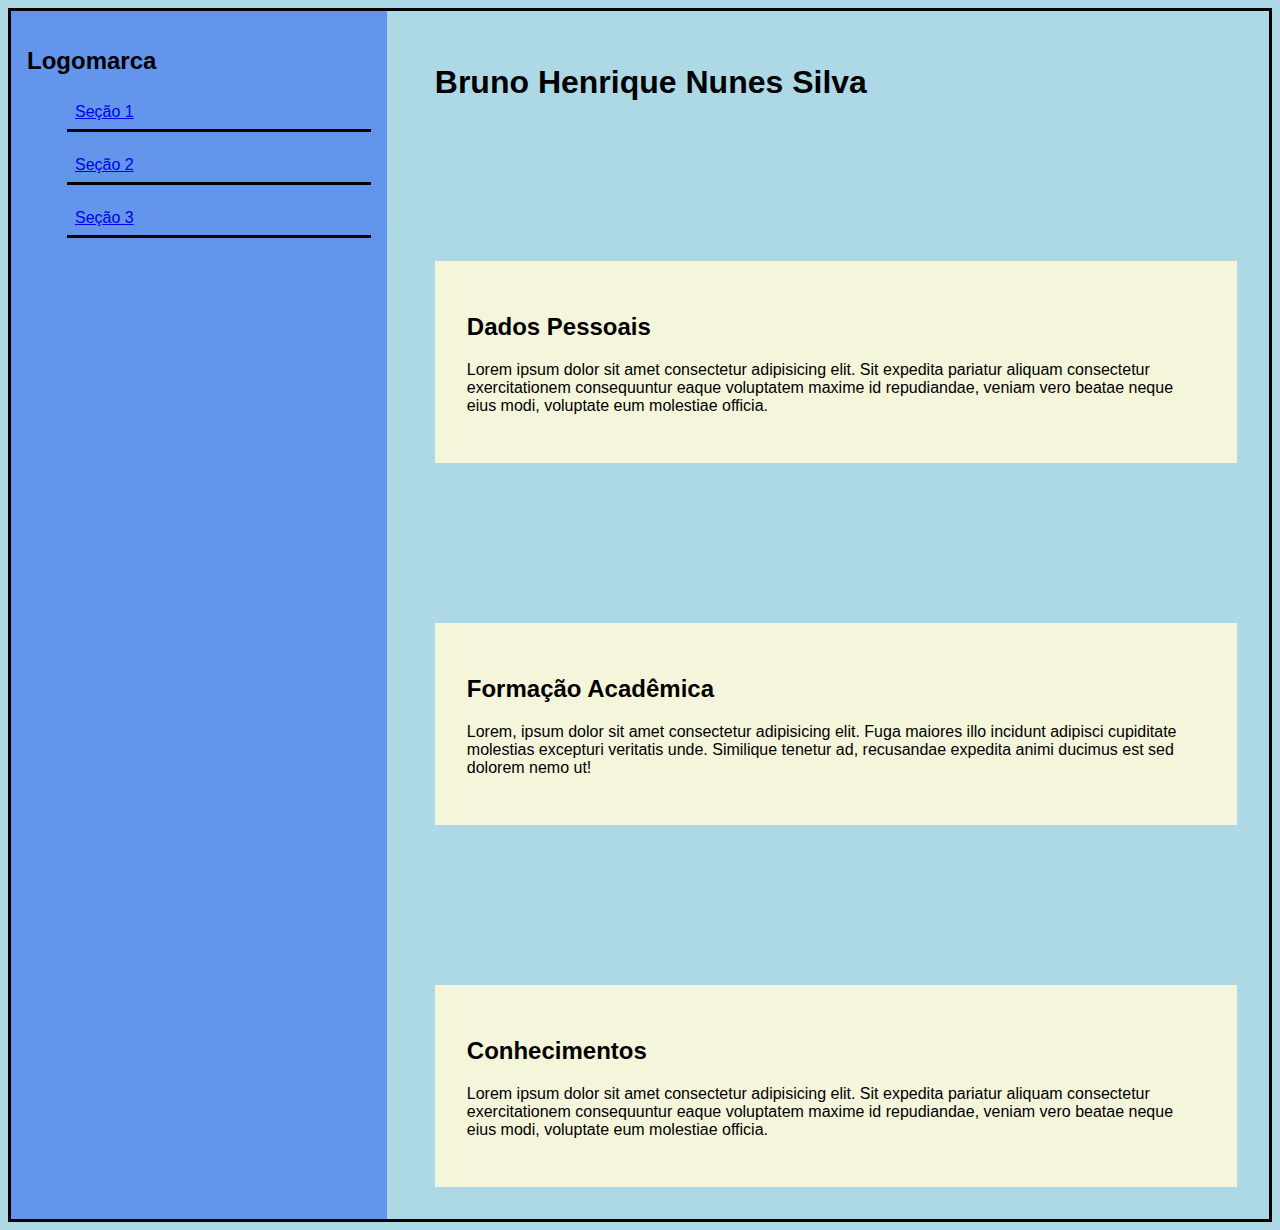
<file: AULA 5/index.html>
<!DOCTYPE html>
<html lang="pt-BR">
<head>
    <meta charset="UTF-8">
    <meta name="viewport" content="width=device-width, initial-scale=1.0">
    <title>Aula CSS + Tags</title>
    <link rel="stylesheet" href="css/estilo.css">
</head>
<body>
    <div class="container">
    <div class="menu"> <!--- Menu -->
        <h2>Logomarca</h2>
        <nav>
            <ul>
                <li class="item-menu"><a href="#sec1">Seção 1</a></li>
                <li class="item-menu"><a href="#sec2">Seção 2</a></li>
                <li class="item-menu"><a href="#sec3">Seção 3</a></li>
            </ul>
        </nav>
    </div>

    <div class="conteudo"> <!-- Conteudo-->
       <h1> Bruno Henrique Nunes Silva </h1> 
       <div id="sec1">
            <section>
                <h2>Dados Pessoais</h2>
                <p>
                    Lorem ipsum dolor sit amet consectetur adipisicing elit. Sit expedita pariatur aliquam consectetur exercitationem 
                    consequuntur eaque voluptatem maxime id repudiandae, veniam vero beatae neque eius modi, voluptate eum molestiae officia.
                </p>
            </section>
       </div>

       <div id="sec2">
        <section>
            <h2>Formação Acadêmica</h2>
            <p>
                Lorem, ipsum dolor sit amet consectetur adipisicing elit. Fuga maiores illo incidunt adipisci cupiditate molestias 
                excepturi veritatis unde. Similique tenetur ad, recusandae expedita animi ducimus est sed dolorem nemo ut!
            </p>
        </section>
       </div>

       <div id="sec3">
        <section>
            <h2>Conhecimentos</h2>
            <p>
                Lorem ipsum dolor sit amet consectetur adipisicing elit. Sit expedita pariatur aliquam consectetur exercitationem 
                consequuntur eaque voluptatem maxime id repudiandae, veniam vero beatae neque eius modi, voluptate eum molestiae officia.
            </p>
        </section>
       </div>
    </div>
    </div>
</body>
</html>
</file>
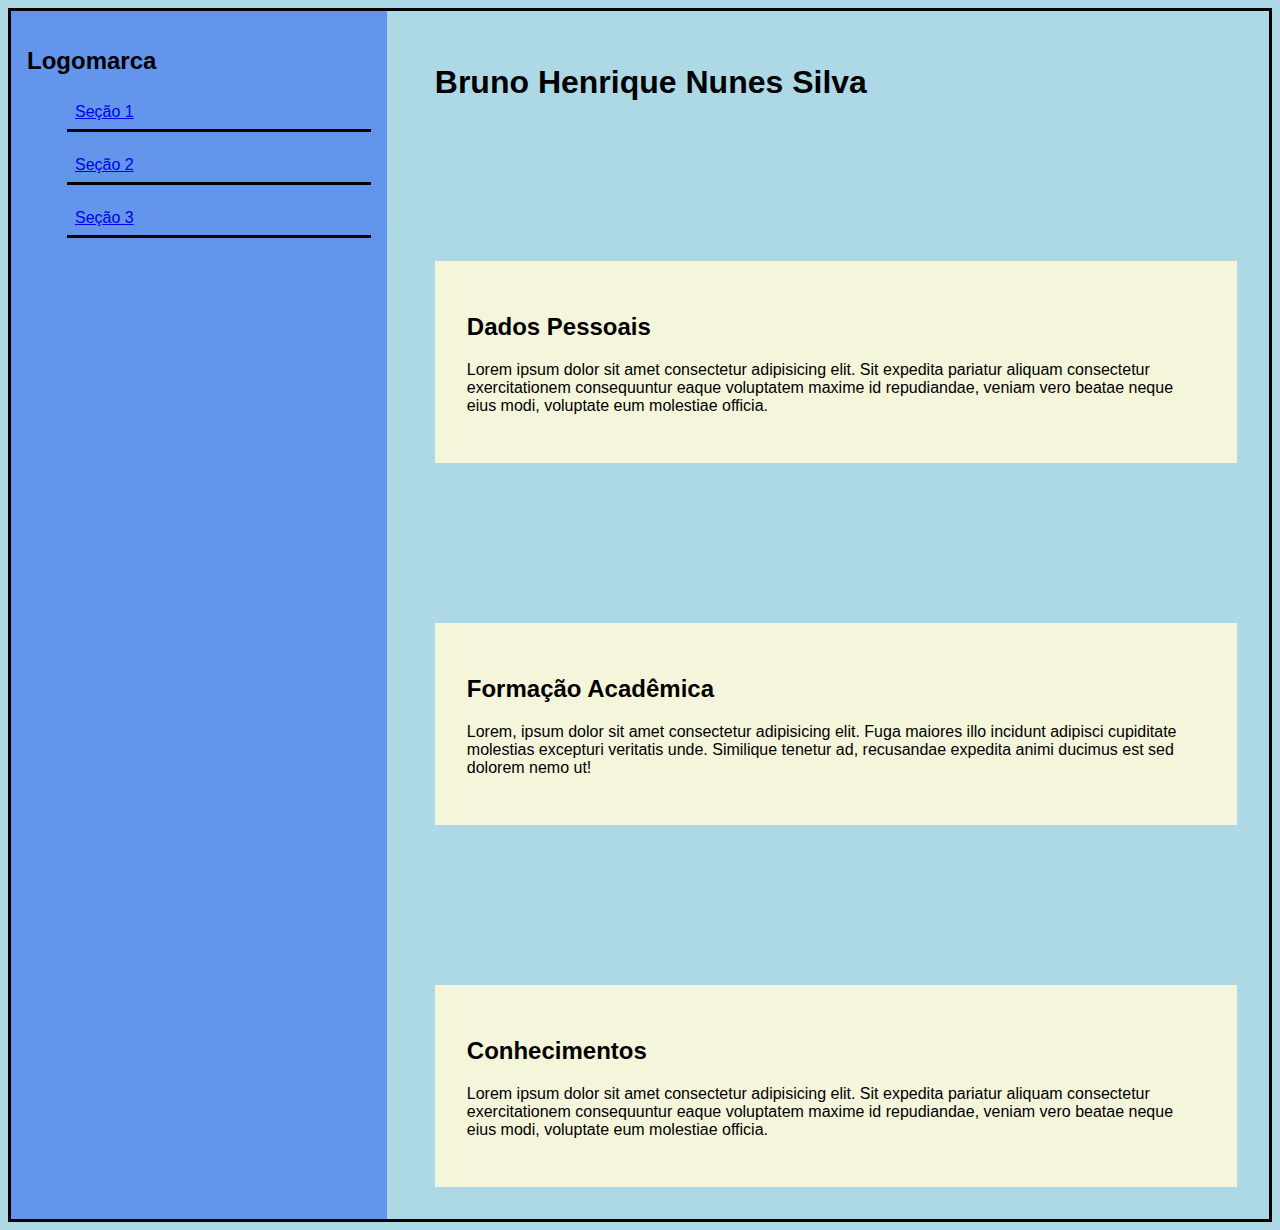
<file: AULA 6/index.html>
<!DOCTYPE html>
<html lang="pt-BR">
<head>
    <meta charset="UTF-8">
    <meta name="viewport" content="width=device-width, initial-scale=1.0">
    <title>Aula CSS + Tags</title>
    <link rel="stylesheet" href="estilo.css">
</head>
<body>
    <div class="container">
    <div class="menu"> <!--- Menu -->
        <h2>Logomarca</h2>
        <nav>
            <ul>
                <li class="item-menu"><a href="#sec1">Seção 1</a></li>
                <li class="item-menu"><a href="#sec2">Seção 2</a></li>
                <li class="item-menu"><a href="#sec3">Seção 3</a></li>
            </ul>
        </nav>
    </div>

    <div class="conteudo"> <!-- Conteudo-->
       <h1> Bruno Henrique Nunes Silva </h1> 
       <div id="sec1">
            <section>
                <h2>Dados Pessoais</h2>
                <p>
                    Lorem ipsum dolor sit amet consectetur adipisicing elit. Sit expedita pariatur aliquam consectetur exercitationem 
                    consequuntur eaque voluptatem maxime id repudiandae, veniam vero beatae neque eius modi, voluptate eum molestiae officia.
                </p>
            </section>
       </div>

       <div id="sec2">
        <section>
            <h2>Formação Acadêmica</h2>
            <p>
                Lorem, ipsum dolor sit amet consectetur adipisicing elit. Fuga maiores illo incidunt adipisci cupiditate molestias 
                excepturi veritatis unde. Similique tenetur ad, recusandae expedita animi ducimus est sed dolorem nemo ut!
            </p>
        </section>
       </div>

       <div id="sec3">
        <section>
            <h2>Conhecimentos</h2>
            <p>
                Lorem ipsum dolor sit amet consectetur adipisicing elit. Sit expedita pariatur aliquam consectetur exercitationem 
                consequuntur eaque voluptatem maxime id repudiandae, veniam vero beatae neque eius modi, voluptate eum molestiae officia.
            </p>
        </section>
       </div>
    </div>
    </div>
</body>
</html>
</file>
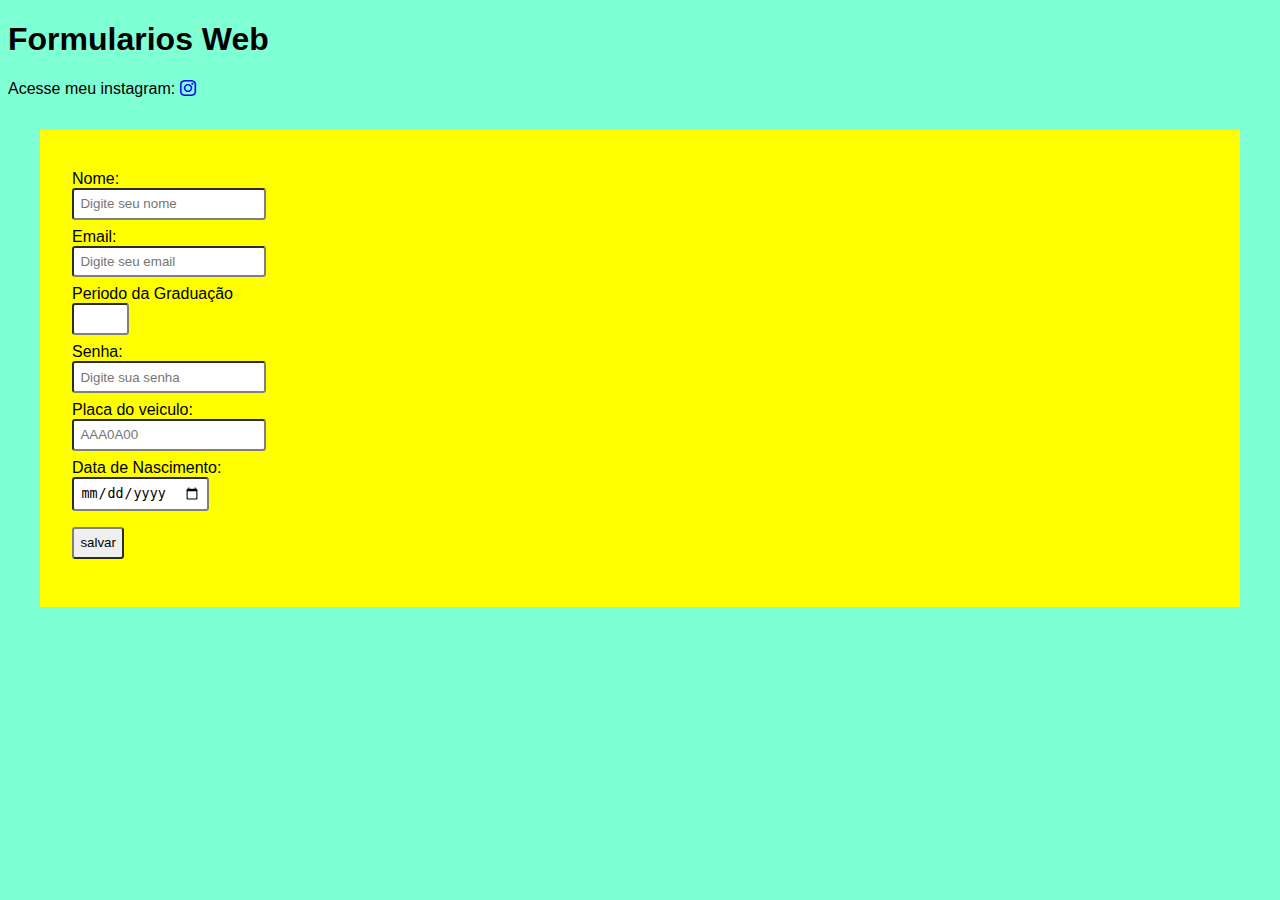
<file: AULA 7/index.html>
<!DOCTYPE html>
<html lang="pt-BR">
<head>
    <meta charset="UTF-8">
    <meta name="viewport" content="width=device-width, initial-scale=1.0">
    <title>Formularios Web</title>
    <link rel="stylesheet" href="estilo.css">
    <!-- icones - Ctrl+C em https://icons.getbootstrap.com/#install -->
    <link rel="stylesheet" href="https://cdn.jsdelivr.net/npm/bootstrap-icons@1.13.1/font/bootstrap-icons.min.css">
</head>
<body>
    <div>
        <h1>Formularios Web </h1>
        <p>Acesse meu instagram: 
            <a href="https://instagram.com/brun0hns" target="_blank">
                <i class="bi bi-instagram"></i>
            </a>
        </p>
    </div>

    <div class="formulario">
        <form action="#" method="get">

            <label for="nome">Nome:</label>
            <input id="nome" name="nome" type="text" placeholder="Digite seu nome" required>

            <label for="email">Email:</label>
            <input id="email" name="email" type="email" placeholder="Digite seu email" required>

            <label for="Periodo">Periodo da Graduação</label>
            <input type="number" min="1" max="8" id="periodo" name="periodo" step="2" required>

            <label for="senha">Senha:</label>
            <input type="password" maxlength="8" minlength="4" id="senha" name="senha" placeholder="Digite sua senha" required>

            <label for="placa">Placa do veiculo:</label>
            <input type="text" pattern="[A-Z]{3}[0-9][A-Z]{1}[0-9]{2}" placeholder="AAA0A00" name="placa" id="placa" required>

            <label for="nascimento">Data de Nascimento:</label>
            <input class="nascimento" type="date" id="nascimento" name="nascimento" required>

            <!-- Para enviar o formulario -->
            <p><input type="submit" value="salvar"></p>
        </form>
    </div>
    
</body>
</html>
</file>
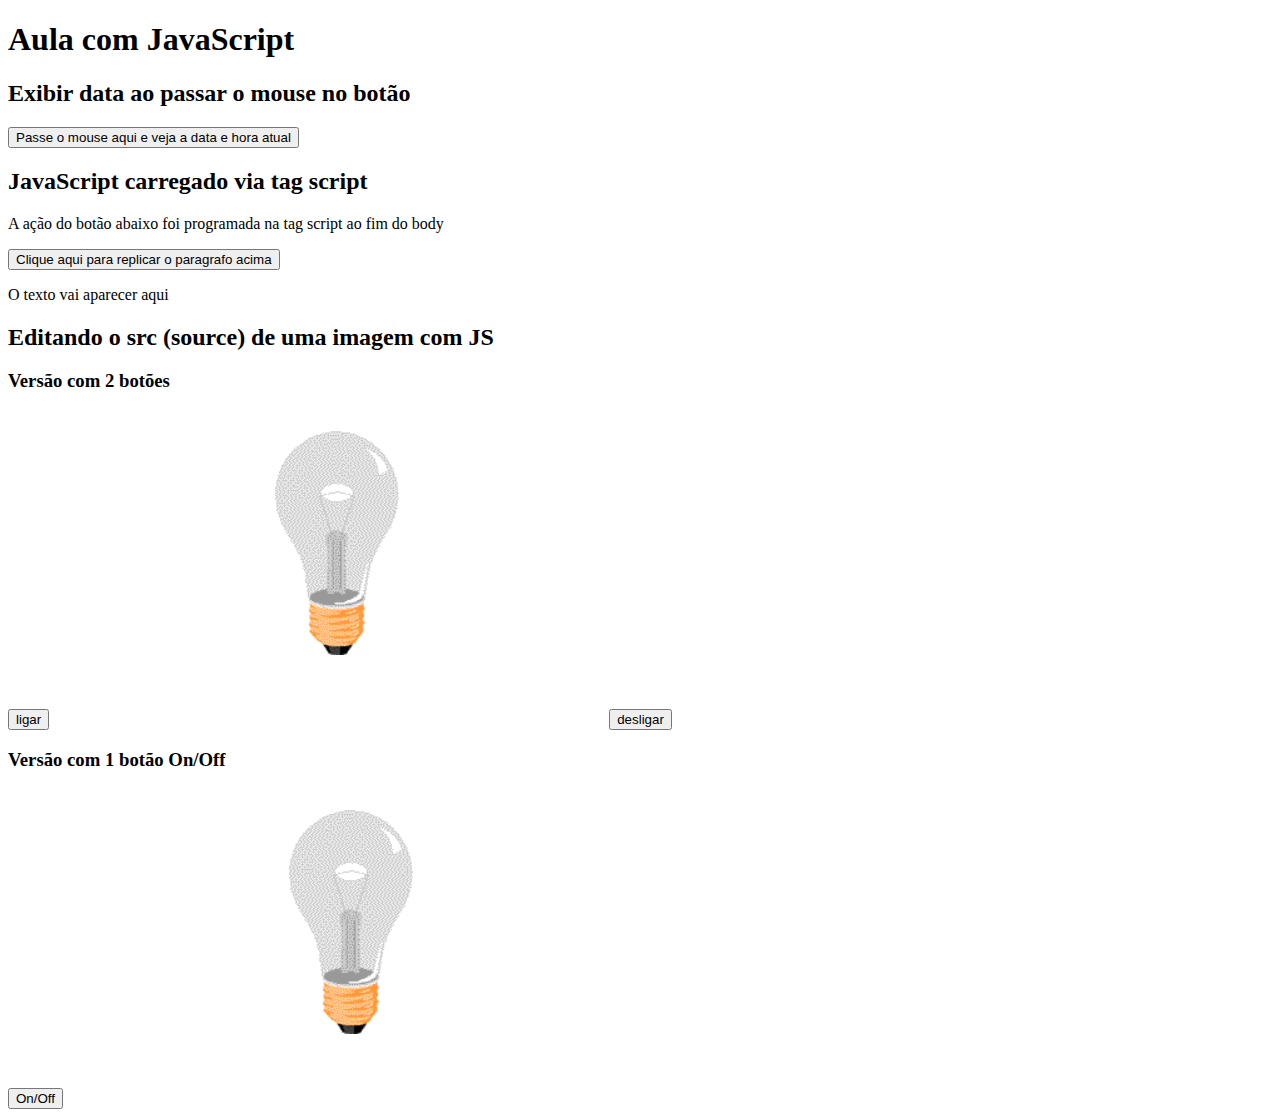
<file: AULA 9/index.html>
<!DOCTYPE html>
<html lang="en">
<head>
    <meta charset="UTF-8">
    <meta name="viewport" content="width=device-width, initial-scale=1.0">
    <link href="https://cdn.jsdelivr.net/npm/bootstrap@5.3.8/dist/css/bootstrap.min.css" rel="stylesheet" integrity="sha384-sRIl4kxILFvY47J16cr9ZwB07vP4J8+LH7qKQnuqkuIAvNWLzeN8tE5YBujZqJLB" crossorigin="anonymous">
    <title>Aula JS</title>
</head>
<body>
    <div class="container-fluid">
        <div class="row">
            <div class="col-md-3 bg-light">
                <!-- Menu vai aqui-->
            </div>
            <div class="col-md-9 p-5">
                <h1>Aula com JavaScript</h1>
                <section class="p-2 border">
                    <h2>Exibir data ao passar o mouse no botão</h2>
                    <button class="btn btn-primary" onmouseover="document.getElementById('data-hora').innerHTML = Date()"
                    onmouseout="document.getElementById('data-hora').innerHTML = '' ">
                        Passe o mouse aqui e veja a data e hora atual
                    </button>
                    <p id="data-hora"></p>
                </section>
                <section class="mt-3 p-2 border bg-light">
                    <h2>JavaScript carregado via tag script</h2>
                    <p id="p1">
                        A ação do botão abaixo foi programada na tag script ao fim do body
                    </p>

                    <button class="btn btn-outline-danger" onclick="copiaparagrafo()">
                        Clique aqui para replicar o paragrafo acima
                    </button>

                    <p id="p2">
                        O texto vai aparecer aqui
                    </p>

                </section>
                <section class="mt-3 p-2 border">
                    <h2>Editando o src (source) de uma imagem com JS</h2>
                    <div class="row">
                        <div class="col">
                            <h3>Versão com 2 botões</h3>
                            <button class="btn btn-success" onclick="Ligar()">
                                ligar
                            </button>
                            <img id="lampada" src="Captura de tela 2025-10-30 210553.png" alt="Lampada desligada">
                            
                            <button class="btn btn-danger" onclick="Desligar()">
                                desligar
                            </button>
                            <!-- <img id="lampada" src="Captura de tela 2025-10-30 210605.png" alt="Lampada ligada"> -->
                        </div>
                        <div class="col">
                            <h3>Versão com 1 botão On/Off</h3>
                             <button class="btn btn-success" onclick="OnOff()">
                                On/Off
                            </button>
                            <img id="lampada2" src="Captura de tela 2025-10-30 210553.png" alt="Lampada desligada">
                        
                        </div>
                    </div>
                </section>
            </div>
        </div>
    </div>
</body>
<script>
    function copiaparagrafo(){
        let texto = document.getElementById('p1').innerHTML;
        //console.log(texto);
        document.getElementById('p2').innerHTML = texto;
    }
</script>
<script src="index.js"></script>
</html>
</file>
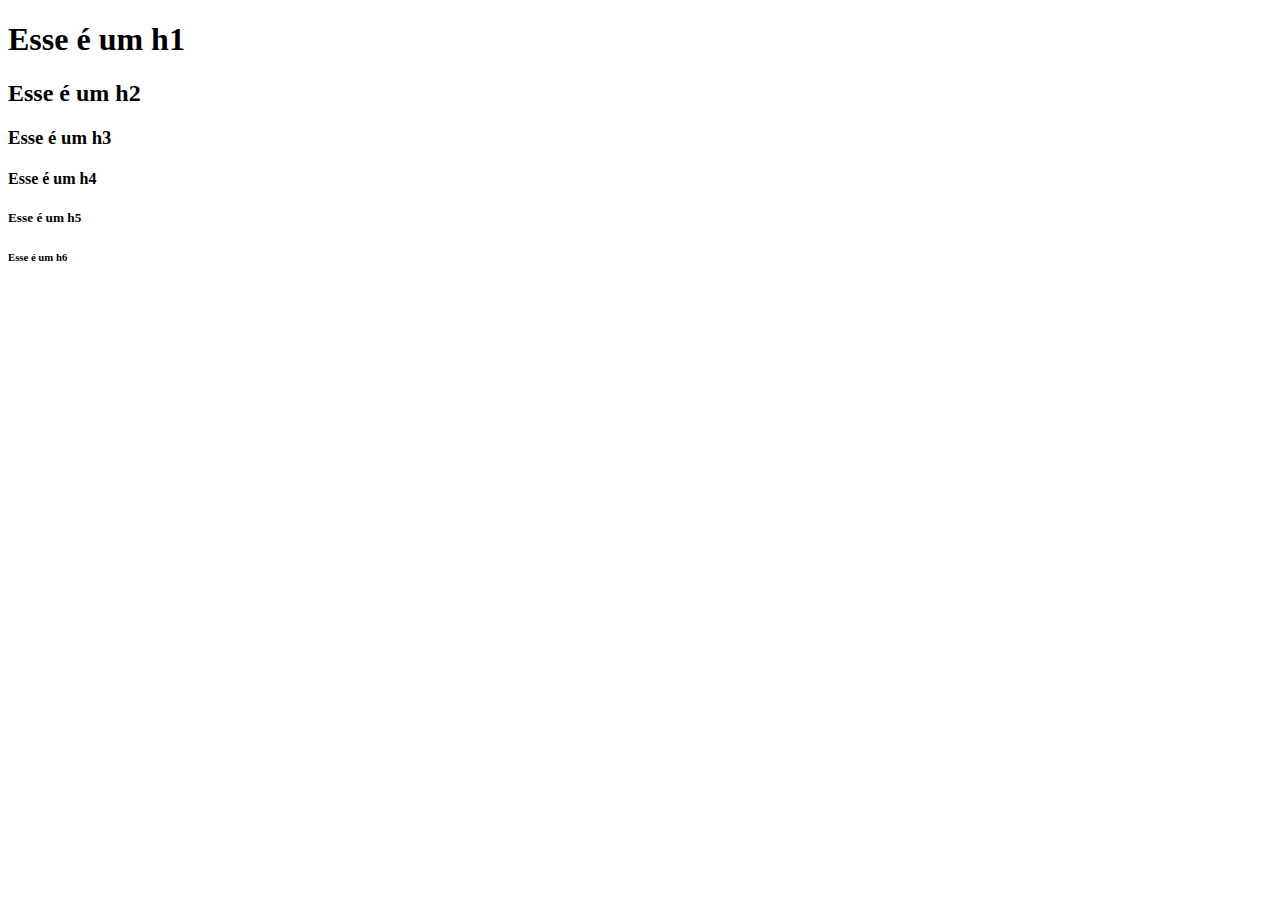
<file: AULA 1/materia.html>
<!DOCTYPE html>
<html lang="pt-BR"><!-- isso serve para mudar a lingua da pagina -->
<head>  <!-- isso sao metadados -->
   
   
    <meta charset="UTF-8">
  <!-- isso serve para dizer que "char" = caracter, e "set" = grupo -->  
    
    <meta name="viewport" content="width=device-width, initial-scale=1.0">
   <!-- o meta é uma tag de metadados -->
   
    <title>Primeira aula</title> <!-- nome da minha pagina -->


</head>
<body>
    <h1>Esse é um h1 </h1>
    <h2>Esse é um h2 </h2>
    <h3>Esse é um h3 </h3>
    <h4>Esse é um h4 </h4>
    <h5>Esse é um h5 </h5>
    <h6>Esse é um h6 </h6>
    <!-- isso declara blocos,ocupa uma linha inteira, por isso sempre quebra linha mesma estando na mesma linha"todos os h faz isso"-->


</body>
</html>
</file>
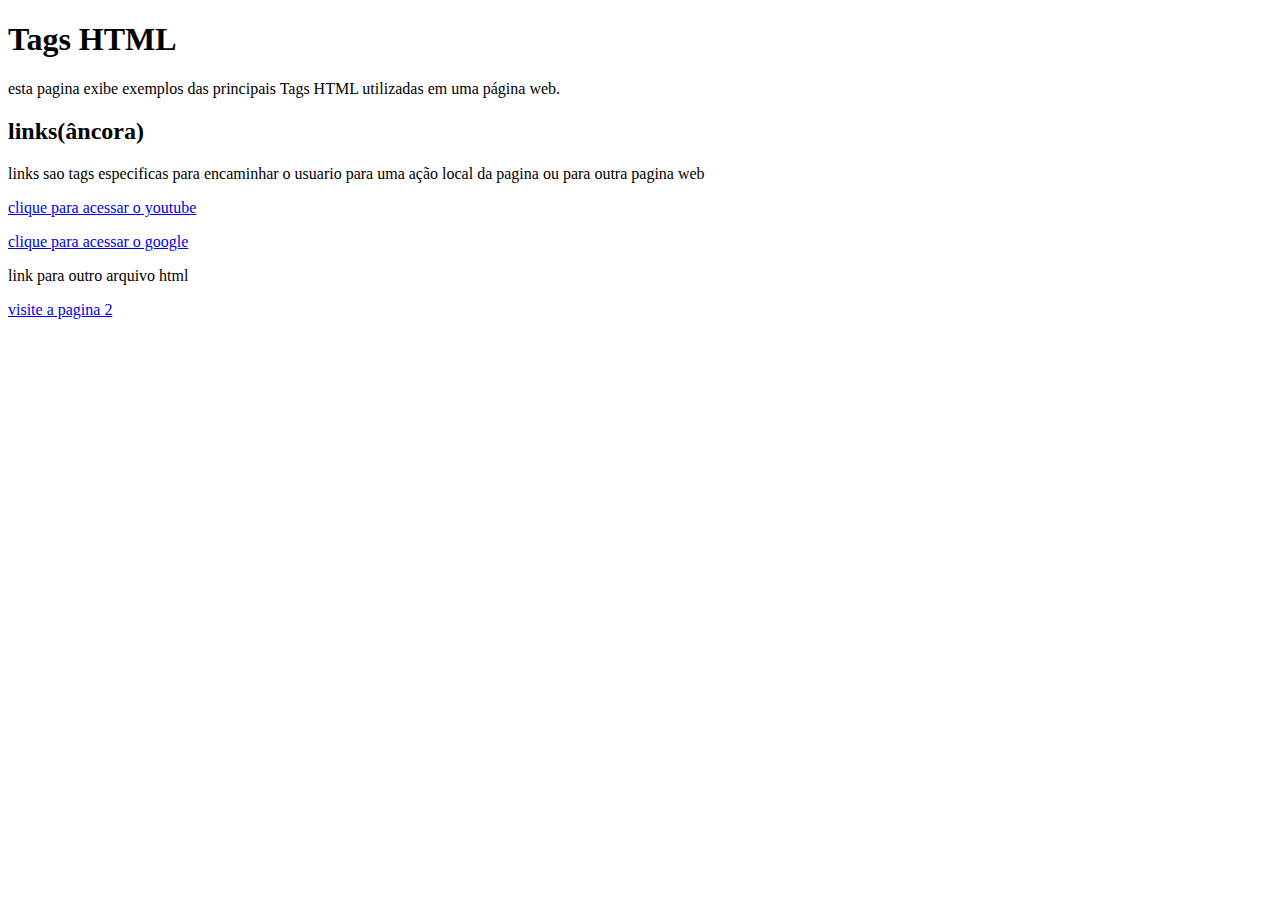
<file: AULA 2/materia2.html>
<!DOCTYPE html>
<html lang="pt-BR">
<head>
    <meta charset="UTF-8">
    <meta name="viewport" content="width=device-width, initial-scale=1.0">
    <title>aula 14/08</title>
</head>
<body>
    <h1>Tags HTML</h1>
    <p>
        esta pagina exibe exemplos das principais Tags HTML utilizadas em uma página web.
    </p>
    <h2>links(âncora)</h2>
    <p>links sao tags especificas para encaminhar o usuario para uma ação local da pagina ou para outra pagina web</p>
   
    <a href="https://www.youtube.com/" target="_blank">
        clique para acessar o youtube</a>
       
        <!-- o paragrafo "p" vai servir para quebrar linhas -->
        <p><a href="https://www.google.com/" target="_blank">
        clique para acessar o google</a></p>
       
        <p>link para outro arquivo html</p>
        <a href="page2.html">visite a pagina 2</a>
</body>
</html>
</file>
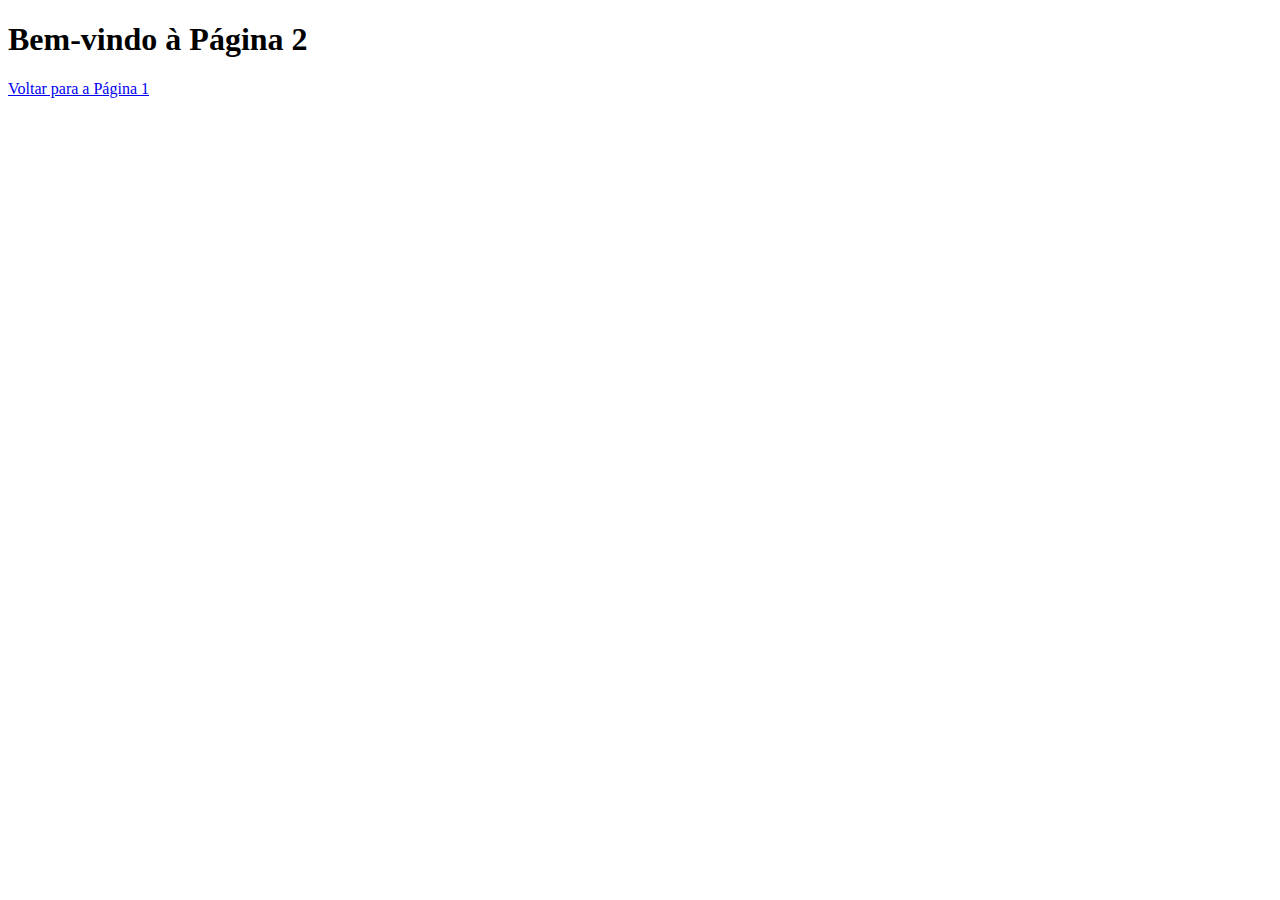
<file: AULA 2/page2.html>
<!DOCTYPE html>
<html lang="pt-BR">
<head>
    <meta charset="UTF-8">
    <meta name="viewport" content="width=device-width, initial-scale=1.0">
    <title>page 2 da aula 2</title>
</head>
<body>
    <h1>Bem-vindo à Página 2</h1>
    <a href="materia2.html">Voltar para a Página 1</a>
</body>
</html>
</file>
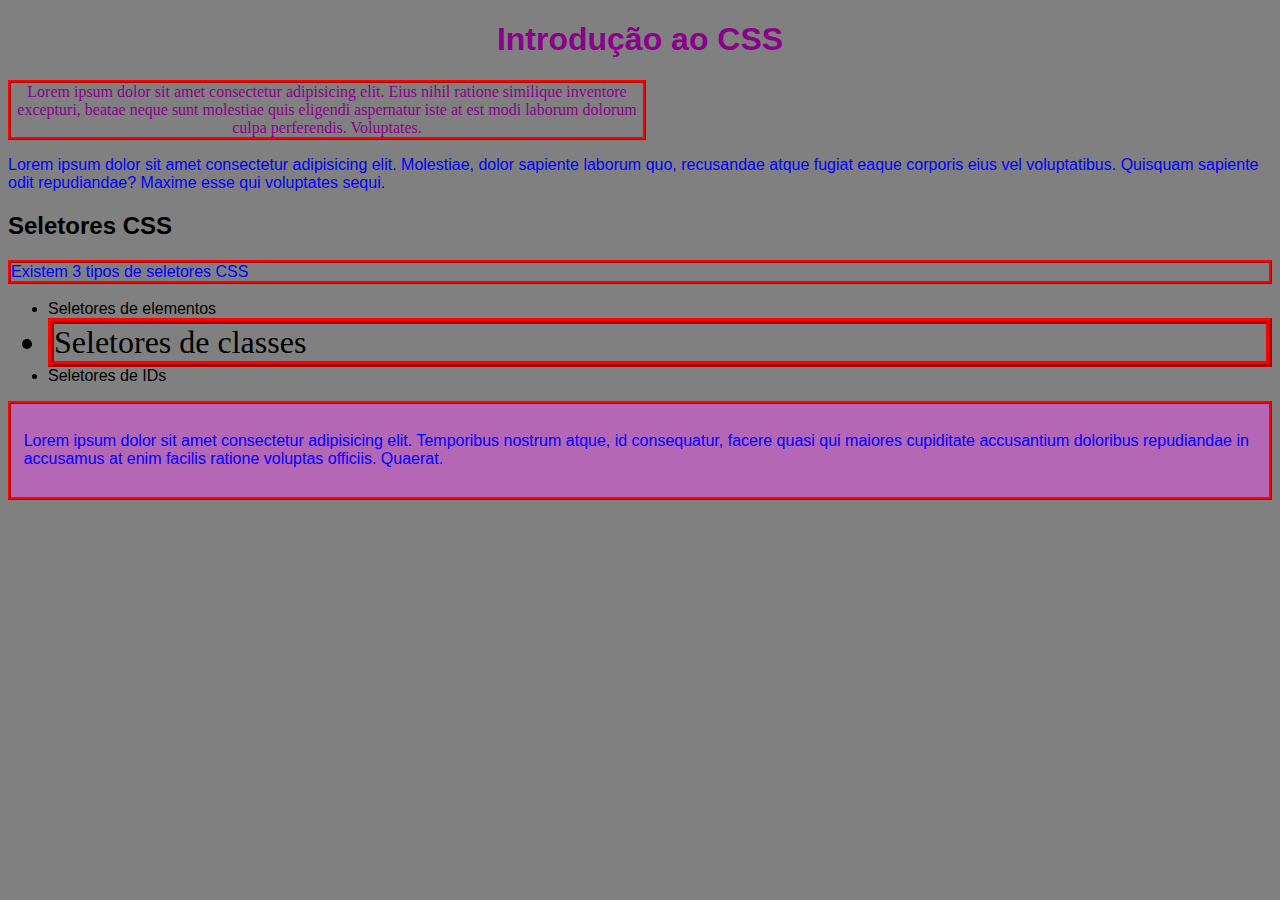
<file: AULA 3/materia3.html>
<!DOCTYPE html>
<html lang="pt-BR">
<head>
    <meta charset="UTF-8">
    <meta name="viewport" content="width=device-width, initial-scale=1.0">
    <title>EU QUERO CAGAR</title>
    <link rel="stylesheet" href="materia3.css">  <!--arquivo externo CSS-->
    <style>
        body{
            background-color: gray; /* serve pra mudar cor de fundo*/
        }

        h1{
            color: chocolate; /* caso tenha um desse e no CSS externo vai aparecer esse por estar mais perto da tag no caso h1*/
        }
    </style>
</head>
<body>
    <!-- Modo 1 de associar CSS - direto no HTML-->
    <h1 style="text-align: center;color: darkmagenta;">Introdução ao CSS </h1> <!-- e agora vai usar essa por estar dentro da tag -->

    <p id="mesmo" class="myclass newclass">
        Lorem ipsum dolor sit amet consectetur adipisicing elit. Eius nihil ratione similique inventore excepturi, beatae neque sunt molestiae quis 
        eligendi aspernatur iste at est modi laborum dolorum culpa perferendis. Voluptates.
    </p>
        <p>
            Lorem ipsum dolor sit amet consectetur adipisicing elit. Molestiae, dolor sapiente laborum quo, recusandae atque fugiat eaque corporis 
            eius vel voluptatibus. Quisquam sapiente odit repudiandae? Maxime esse qui voluptates sequi.
        </p>

    <h2>Seletores CSS</h2>
    <p class="myclass">Existem 3 tipos de seletores CSS</p>
    <ul>
        <li>Seletores de elementos</li>
        <li class="myclass newclass">Seletores de classes</li>
        <li>Seletores de IDs</li>
    </ul>

    <div class="teste-cores myclass">
        <p>Lorem ipsum dolor sit amet consectetur adipisicing elit. Temporibus nostrum atque, id consequatur, facere quasi qui maiores cupiditate 
            accusantium doloribus repudiandae in accusamus at enim facilis ratione voluptas officiis. Quaerat.
        </p>
    </div>
</body>
</html>
</file>
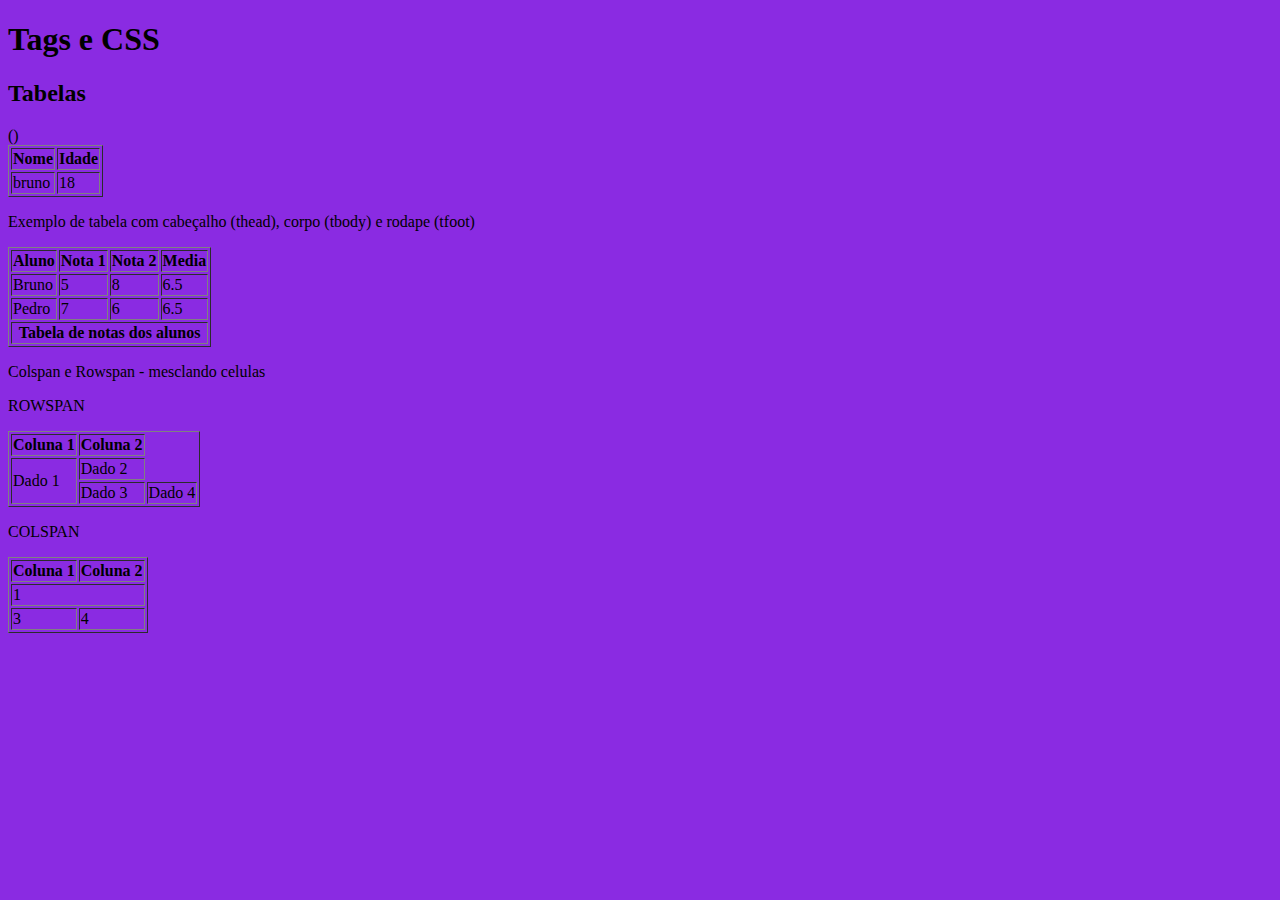
<file: AULA 4/materia4.html>
<!DOCTYPE html>
<html lang="en">
<head>
    <meta charset="UTF-8">
    <meta name="viewport" content="width=device-width, initial-scale=1.0">
    <title>Aprendendo tags</title>
    <link rel="stylesheet" href="css/estilo.css">
</head>
<body>
    <h1>Tags e CSS</h1>
    <h2>Tabelas</h2>
    <table border="1">
        <tr> (<!-- table row (linha)-->)
            <th>Nome</th>
            <th>Idade</th>
        </tr>
        <tr>
            <td>bruno</td>
            <td>18</td>
        </tr>
    </table>

    <p>Exemplo de tabela com cabeçalho (thead), corpo (tbody) e rodape (tfoot)</p>
    <table border="1">
        <thead>
            <th>Aluno</th>
            <th>Nota 1</th>
            <th>Nota 2</th>
            <th>Media</th>
        </thead>
        <tbody>
            <tr>
                <td>Bruno</td>
                <td>5</td>
                <td>8</td>
                <td>6.5</td>
            </tr>
            
            <tr>
                <td>Pedro</td>
                <td>7</td>
                <td>6</td>
                <td>6.5</td>
            </tr>
        </tbody>
        <tfoot>
            <th colspan="4">Tabela de notas dos alunos</th>
        </tfoot>
    </table>

    <p>Colspan e Rowspan - mesclando celulas</p>

    <p>ROWSPAN</p>
    <table border="1">
        <tr>
            <th>Coluna 1</th>
            <th>Coluna 2</th>
        </tr>
        <tr>
            <td rowspan="2"> Dado 1</td>
            <td>Dado 2</td>
        </tr>
        <tr>
            <td>Dado 3</td>
            <td>Dado 4</td>
        </tr>
    </table>
<p>COLSPAN</p>
    <table border="1">
        <tr>
            <th>Coluna 1</th>
            <th>Coluna 2</th>
        </tr>
        <tr>
            <td colspan="2">1</td>
        </tr>
        <tr>
            <td>3</td>
            <td>4</td>
        </tr>
    </table>
</body>
</html>
</file>
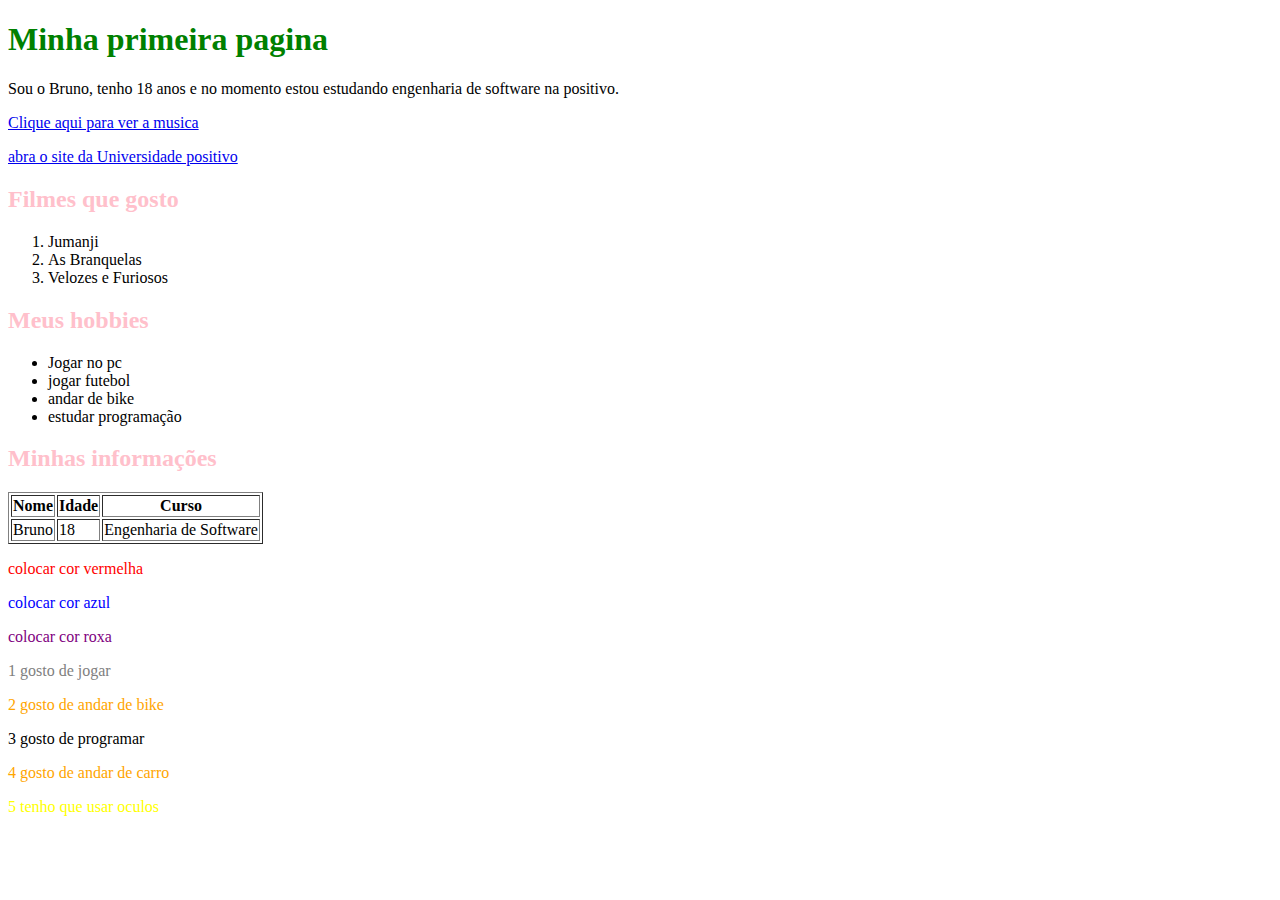
<file: EXERCICIOS/exer.html>
<!DOCTYPE html>
<html lang="pt-BR">
<head>
    <meta charset="UTF-8">
    <meta name="viewport" content="width=device-width, initial-scale=1.0">
    <title>EXERCICIOS</title>
    <link rel="stylesheet" href="exer.css">
<style>
    h1{
        color: green
    }

    h2{
        color: pink;
    }
</style>

</head>
<body>
    <h1>Minha primeira pagina</h1>
    <p>Sou o Bruno, tenho 18 anos e no momento estou estudando engenharia de software na positivo.</p>
    <a href="https://www.youtube.com/watch?v=4DA5aGfyd1A&list=LL&index=9" target="_blank">Clique aqui para ver a musica</a>
    <p>
        <a href="https://novoportal.cruzeirodosul.edu.br/gfa/home" target="_blank">abra o site da Universidade positivo</a>
    </p>
    
    <h2>Filmes que gosto</h2>
    <ol>
        <li>Jumanji</li>
        <li>As Branquelas</li>
        <li>Velozes e Furiosos</li>
    </ol>
    
    <h2>Meus hobbies</h2>
    <ul>
        <li>Jogar no pc</li>
        <li>jogar futebol</li>
        <li>andar de bike</li>
        <li>estudar programação</li>
    </ul>

    <h2>Minhas informações</h2>
    <table border="1">
        <tr>
            <th>Nome</th>
            <th>Idade</th>
            <th>Curso</th>
        </tr>
        <tr>
            <td>Bruno</td>
            <td>18</td>
            <td>Engenharia de Software</td>
        </tr>
    </table>
<p style="color: red;"> colocar cor vermelha</p>
<p style="color: blue;">colocar cor azul</p>
<p style="color: purple;">colocar cor roxa</p>
<p id="mesmo">1 gosto de jogar</p>
<p id="par">2 gosto de andar de bike</p>
<p>3 gosto de programar</p>
<p id="par">4 gosto de andar de carro</p>
<p id="preto">5 tenho que usar oculos</p>
</body>
</html>
</file>
<file: AULA 5/css/estilo.css>
/* seletor de elementos */

body{
    background-color: lightblue;
    font-family: 'Franklin Gothic Medium', 'Arial Narrow', Arial, sans-serif;
    border: solid;
}

/*seletor de classe */
.container{
    display: flex;
    flex-direction: row;
}

.menu{
    background-color: cornflowerblue;
    width: 30%;
    padding: 1rem;
    margin-right: 1rem; /* Espaçamento entre o menu e o conteúdo */

}

.conteudo{
    padding: 2rem;
    width: 70%;
}

.item-menu{
    padding: 0.5rem;
    margin: 1rem 0rem 1rem 0rem; /* Espaçamento entre os itens do menu */
    list-style: none;   /* remove as bolinha da lista*/
    border-bottom: solid;
}



.item-menu:hover{
    background-color: blue;
}

section{
    margin-top: 10rem;
    padding: 2rem;
}

#sec1{
    background-color: beige;
}

#sec2{
    background-color: beige;
}

#sec3{
    background-color: beige;
}
</file>
<file: AULA 6/estilo.css>
/* seletor de elementos */

body{
    background-color: lightblue;
    font-family: 'Franklin Gothic Medium', 'Arial Narrow', Arial, sans-serif;
    border: solid;
}

/*seletor de classe */
.container{
    display: flex;
    flex-direction: row;
}

.menu{
    background-color: cornflowerblue;
    width: 30%;
    padding: 1rem;
    margin-right: 1rem; /* Espaçamento entre o menu e o conteúdo */

}

.conteudo{
    padding: 2rem;
    width: 70%;
}

.item-menu{
    padding: 0.5rem;
    margin: 1rem 0rem 1rem 0rem; /* Espaçamento entre os itens do menu */
    list-style: none;   /* remove as bolinha da lista*/
    border-bottom: solid;
}



.item-menu:hover{
    background-color: blue;
}

section{
    margin-top: 10rem;
    padding: 2rem;
}

#sec1{
    background-color: beige;
}

#sec2{
    background-color: beige;
}

#sec3{
    background-color: beige;
}
</file>
<file: AULA 7/estilo.css>
body{
    background-color: aquamarine;
    font-family: 'Trebuchet MS', 'Lucida Sans Unicode', 'Lucida Grande', 'Lucida Sans', Arial, sans-serif;
}

label{
    display: block;
    margin-top: 0.5rem;
}

.formulario{
    margin: 2rem;
    padding: 2rem;
    background-color: yellow;
    
}

input{
    border-radius: 0.2rem;
    border-color: gray;
    padding: 0.4rem;
}

input.nascimento:hover{
    background-color: lime;
}
</file>
<file: AULA 3/materia3.css>
/* h1, h1, p
    text-align: center;
    width: 50%;
    color: darkmagenta;
  faz isso em todos que tiverem essas tags */


/* Seletor de elementos*/ /* pega todos os elementos escolhido */
p{
    color:blue;

}
h1{
    color: navy;
}

/* Seletor de IDs */ /* pega um elemento específico pelo seu ID */
#mesmo{
    color:darkmagenta;
    text-align: center;
    width: 50%;
}

/* Seletor de classes */ /* pega todos os elementos com a classe especificada */
.myclass{  /* o . indica uma classe */
    border: 0.2em ridge red;
}
/* Junção de seletores */
li.myclass{
    font-size: xx-large;
}

.newclass{
    font-family: Cambria, Cochin, Georgia, Times, 'Times New Roman', serif;
}

body{
    font-family: Arial, Helvetica, sans-serif; /* muda a fonte do site inteiro */
}

.teste-cores{
    padding: 1%;
    background-color: rgba(229, 77, 234, 0.5);
}
</file>
<file: AULA 4/css/estilo.css>
body{
    background-color: blueviolet;
}

td:hover{
    background-color: goldenrod
    ;
}
</file>
<file: EXERCICIOS/exer.css>
#mesmo{
    color: gray;
}

#par{
    color: orange;
}

#preto{
    color: yellow;
}
</file>
